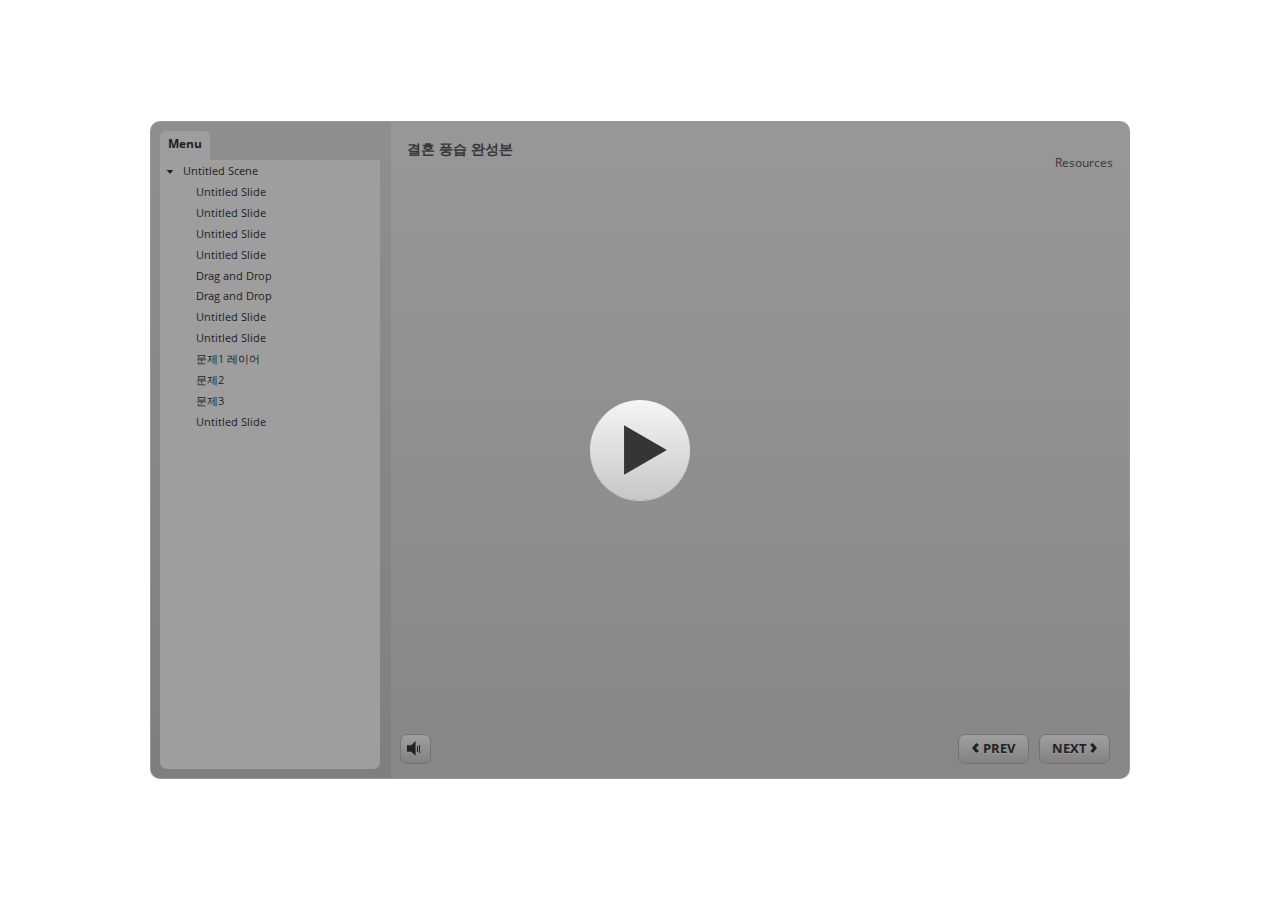
<file: story_html5.html>
<!DOCTYPE html>
<html lang="en-US">
<head>
  <meta charset="utf-8">
  <!-- Created using Storyline 3 - http://www.articulate.com  -->
  <!-- version: 3.11.23355.0 -->
  <title>&#44208;&#54844; &#54413;&#49845; &#50756;&#49457;&#48376;</title>
  <meta http-equiv="x-ua-compatible" content="IE=edge" />
  <meta name="viewport" content="width=device-width, initial-scale=1.0, user-scalable=no, shrink-to-fit=no, minimal-ui" />
  <meta name="apple-mobile-web-app-capable" content="yes" />
  <style>
    html, body { height: 100%; padding: 0; margin: 0 }
    #app { height: 100%; width: 100%; }
  </style>
  
  <script>window.THREE = { };</script>
</head>
<body style="background: #FFFFFF" class="cs-HTML theme-classic">
  <!-- 360 -->
  <script>!function(e){function n(e,i){return e.test(i)}function i(e){var i=e||navigator.userAgent,o=i.split("[FBAN");if(void 0!==o[1]&&(i=o[0]),this.apple={phone:n(t,i),ipod:n(d,i),tablet:!n(t,i)&&n(s,i),device:n(t,i)||n(d,i)||n(s,i)},this.amazon={phone:n(h,i),tablet:!n(h,i)&&n(a,i),device:n(h,i)||n(a,i)},this.android={phone:n(h,i)||n(b,i),tablet:!n(h,i)&&!n(b,i)&&(n(a,i)||n(r,i)),device:n(h,i)||n(a,i)||n(b,i)||n(r,i)},this.windows={phone:n(l,i),tablet:n(p,i),device:n(l,i)||n(p,i)},this.other={blackberry:n(f,i),blackberry10:n(u,i),opera:n(c,i),firefox:n(A,i),chrome:n(w,i),device:n(f,i)||n(u,i)||n(c,i)||n(A,i)||n(w,i)},this.seven_inch=n(v,i),this.any=this.apple.device||this.android.device||this.windows.device||this.other.device||this.seven_inch,this.phone=this.apple.phone||this.android.phone||this.windows.phone,this.tablet=this.apple.tablet||this.android.tablet||this.windows.tablet,"undefined"==typeof window)return this}function o(){var e=new i;return e.Class=i,e}var t=/iPhone/i,d=/iPod/i,s=/iPad/i,b=/(?=.*\bAndroid\b)(?=.*\bMobile\b)/i,r=/Android/i,h=/(?=.*\bAndroid\b)(?=.*\bSD4930UR\b)/i,a=/(?=.*\bAndroid\b)(?=.*\b(?:KFOT|KFTT|KFJWI|KFJWA|KFSOWI|KFTHWI|KFTHWA|KFAPWI|KFAPWA|KFARWI|KFASWI|KFSAWI|KFSAWA)\b)/i,l=/IEMobile/i,p=/(?=.*\bWindows\b)(?=.*\bARM\b)/i,f=/BlackBerry/i,u=/BB10/i,c=/Opera Mini/i,w=/(CriOS|Chrome)(?=.*\bMobile\b)/i,A=/(?=.*\bFirefox\b)(?=.*\bMobile\b)/i,v=new RegExp("(?:Nexus 7|BNTV250|Kindle Fire|Silk|GT-P1000)","i");"undefined"!=typeof module&&module.exports&&"undefined"==typeof window?module.exports=i:"undefined"!=typeof module&&module.exports&&"undefined"!=typeof window?module.exports=o():"function"==typeof define&&define.amd?define("isMobile",[],e.isMobile=o()):e.isMobile=o()}(this);
    window.isMobile.apple.tablet = window.isMobile.apple.tablet ||
      (navigator.platform === 'MacIntel' && navigator.maxTouchPoints > 1);
    window.isMobile.apple.device = window.isMobile.apple.device || window.isMobile.apple.tablet;
    window.isMobile.tablet = window.isMobile.tablet || window.isMobile.apple.tablet;
    window.isMobile.any = window.isMobile.any || window.isMobile.apple.tablet;
  </script>

  <div id="focus-sink" aria-hidden="true" tabIndex="-1"></div>

  <div id="preso"></div>
  <script>
    window.DS = {};
    window.globals = {
      DATA_PATH_BASE: '',
      HAS_FRAME: true,
      HAS_SLIDE: true,

      lmsPresent: false,
      tinCanPresent: false,
      cmi5Present: false,
      aoSupport: false,
      scale: 'noscale',
      captureRc: false,
      browserSize: 'optimal',
      bgColor: '#FFFFFF',
      features: '',
      themeName: 'classic',
      preloaderColor: '#FFFFFF',
      suppressAnalytics: false,
      productChannel: 'perpetual',
      publishSource: 'storyline',
      aid: '',
      cid: 'af5c58c6-d51a-463d-b681-7935d81a6083',
      playerVersion: '3.11.23355.0',
      maxIosVideoElements: 5,

      
      parseParams: function(qs) {
        if (window.globals.parsedParams != null) {
          return window.globals.parsedParams;
        }
        qs = (qs || window.location.search.substr(1)).split('+').join(' ');
        var params = {},
            tokens,
            re = /[?&]?([^=]+)=([^&]*)/g;

        while (tokens = re.exec(qs)) {
          params[decodeURIComponent(tokens[1]).trim()] =
            decodeURIComponent(tokens[2]).trim();
        }
        window.globals.parsedParams = params;
        return params;
      }

    };

    (function() {

      var classTypes = [ 'desktop', 'mobile', 'phone', 'tablet' ];

      var addDeviceClasses = function(prefix, testObj) {
        var curr, i;
        for (i = 0; i < classTypes.length; i++) {
          curr = classTypes[i];
          if (testObj[curr]) {
            document.body.classList.add(prefix + curr);
          }
        }
      };

      var params = window.globals.parseParams(),
          isDevicePreview = params.devicepreview === '1',
          isPhoneOverride = params.deviceType === 'phone' || (isDevicePreview && params.phone == '1'),
          isTabletOverride = (params.deviceType === 'tablet' || isDevicePreview) && !isPhoneOverride,
          isMobileOverride = isPhoneOverride || isTabletOverride;

      var deviceView = {
        desktop: !window.isMobile.any && !isMobileOverride,
        mobile: window.isMobile.any || isMobileOverride,
        phone: isPhoneOverride || (window.isMobile.phone && !isTabletOverride),
        tablet: isTabletOverride || window.isMobile.tablet
      };

      window.globals.deviceView = deviceView;
      window.isMobile.desktop = !window.isMobile.any;
      window.isMobile.mobile = window.isMobile.any;

      addDeviceClasses('view-', deviceView);

    })();
  </script>
  
  <script src='story_content/user.js' type=text/javascript></script>
  <div class="slide-loader"></div>

  <script type="text/javascript">
    if (window.globals.deviceView.isMobile) { var doc = document, loader = doc.body.querySelector('.slide-loader'); [ 1, 2, 3 ].forEach(function(n) { var d = doc.createElement('div'); d.style.backgroundColor = window.globals.preloaderColor; d.classList.add('mobile-loader-dot'); d.classList.add('dot' + n); loader.appendChild(d); }); }
  </script>

  <div class="mobile-load-title-overlay" style="display: none">
    <div class="mobile-load-title">&#44208;&#54844; &#54413;&#49845; &#50756;&#49457;&#48376;</div>
  </div>

  <div class="mobile-chrome-warning"></div>

  <script>
    
    if (window.autoSpider && window.vInterfaceObject) {
      document.querySelector('.mobile-load-title-overlay').style.display = 'none';
    }
  </script>

  

  <link rel="stylesheet" href="html5/data/css/output.min.css" data-noprefix />
</body>
<script src="html5/lib/scripts/ds-bootstrap.min.js"></script>
</html>
</file>
<file: html5/data/css/output.min.css>
@font-face {
  font-family: 'Open SansBold CharsBold985D6FA1';
  src: url('[data-uri]');
  font-style: normal;
  font-weight: normal;
}
@font-face {
  font-family: 'Open Sans Charset1_ 5fFF6381EDA';
  src: url('[data-uri]');
  font-style: normal;
  font-weight: normal;
}
@font-face {
  font-family: '순천 RBold Charset1_ Bold924ABB24';
  src: url('[data-uri]');
  font-style: normal;
  font-weight: normal;
}
@font-face {
  font-family: 'TahomaBold Charset1Bold84C02F81';
  src: url('[data-uri]');
  font-style: normal;
  font-weight: normal;
}
@font-face {
  font-family: 'Tahoma Charset1_ 6c9cDU8276B82F';
  src: url('[data-uri]');
  font-style: normal;
  font-weight: normal;
}
@font-face {
  font-family: 'Open Sans Charset0_v9TY33EDE6F2';
  src: url('[data-uri]');
  font-style: normal;
  font-weight: normal;
}
.cs-pxabnsnfns00001100101 .cs-infopanel  {
  box-shadow: 0 1px 0 rgba(184, 184, 184, 1);
  background: rgba(255, 255, 255, 1);
}
.cs-pxabnsnfns00001100101 .cs-infopanel .cs-link {
  color: rgba(124, 34, 128, 1);
}
.cs-pxabnsnfns00001100101 .cs-infopanel .cs-link:hover {
  color: rgba(0, 0, 238, 1);
}
.cs-pxabnsnfns00001100101 .cs-infopanel .cs-name {
  color: rgba(68, 68, 68, 1);
}
.cs-pxabnsnfns00001100101 .cs-infopanel .cs-title {
  color: rgba(153, 153, 153, 1);
}
.cs-pxabnsnfns00001100101 .cs-infopanelpopup  {
  box-shadow: 0 1px 0 rgba(184, 184, 184, 1);
  background: linear-gradient(180deg, rgba(233, 233, 233, 1) 0%, rgba(207, 207, 207, 1) 100%);
}
.cs-pxabnsnfns00001100101 .cs-infopanelpopup .cs-link {
  color: rgba(124, 34, 128, 1);
}
.cs-pxabnsnfns00001100101 .cs-infopanelpopup .cs-link:hover {
  color: rgba(0, 0, 238, 1);
}
.cs-pxabnsnfns00001100101 .cs-infopanelpopup .cs-name {
  color: rgba(68, 68, 68, 1);
}
.cs-pxabnsnfns00001100101 .cs-infopanelpopup .cs-bio {
  color: rgba(153, 153, 153, 1);
}
.cs-pxabnsnfns00001100101 .cs-timer  {
  color: rgba(85, 85, 85, 1);
}
.cs-pxabnsnfns00001100101 .cs-duration stop:first-child {
  stop-color: rgba(0, 215, 255, 1);
}
.cs-pxabnsnfns00001100101 .cs-duration stop:last-child {
  stop-color: rgba(0, 171, 255, 1);
}
.cs-pxabnsnfns00001100101 .cs-elapsed stop:first-child {
  stop-color: rgba(254, 227, 71, 1);
}
.cs-pxabnsnfns00001100101 .cs-elapsed stop:last-child {
  stop-color: rgba(252, 204, 42, 1);
}
.cs-pxabnsnfns00001100101 .cs-timer .cs-pie .cs-innerstroke {
  stroke: rgba(199, 199, 199, 1);
}
.cs-pxabnsnfns00001100101 .cs-timer .cs-pie .cs-innerborder {
  stroke: rgba(255, 255, 255, 1);
}
.cs-pxabnsnfns00001100101 .cs-window  {
  box-shadow: 0 8px 5px rgba(0, 0, 0, 0.2);
  border-color: rgba(234, 234, 234, 1);
  background: rgba(243, 243, 243, 1);
  color: rgba(85, 85, 85, 1);
}
.cs-pxabnsnfns00001100101 .cs-window .cs-diva {
  border-color: rgba(247, 247, 247, 1);
}
.cs-pxabnsnfns00001100101 .cs-window .cs-divb {
  border-color: rgba(211, 211, 211, 1);
}
.cs-pxabnsnfns00001100101 .cs-editor .cs-editor-slide {
  color: rgba(85, 85, 85, 1);
}
.cs-pxabnsnfns00001100101 .cs-editor .cs-editor-html {
  color: rgba(68, 68, 68, 1);
}
.cs-pxabnsnfns00001100101 .cs-editor .cs-editor-button {
  text-shadow: 0 1px 0 rgba(240, 240, 240, 1);
  color: rgba(53, 53, 53, 1);
  border-color: rgba(177, 177, 177, 1);
  background: linear-gradient(180deg, rgba(245, 245, 245, 1) 0%, rgba(199, 199, 199, 1) 100%);
}
.cs-pxabnsnfns00001100101 .cs-editor .cs-editor-button:hover {
  background: linear-gradient(180deg, rgba(242, 242, 242, 1) 0%, rgba(175, 175, 175, 1) 100%);
}
.cs-pxabnsnfns00001100101 .cs-editor .cs-editor-button:active {
  background: linear-gradient(180deg, rgba(199, 199, 199, 1) 0%, rgba(244, 244, 244, 1) 100%);
}
.cs-pxabnsnfns00001100101 .cs-listitem  {
  color: rgba(53, 53, 53, 1);
  border-color: rgba(223, 223, 223, 1);
}
.cs-pxabnsnfns00001100101 .cs-listitem.cs-viewed {
  color: rgba(144, 144, 144, 1);
}
.cs-pxabnsnfns00001100101 .cs-listitem.cs-selected {
  color: rgba(53, 53, 53, 1);
  background: rgba(192, 226, 241, 1);
}
.cs-pxabnsnfns00001100101 .cs-listitem.cs-selected:hover {
  background: rgba(192, 226, 241, 1);
}
.cs-pxabnsnfns00001100101 .cs-listitem.cs-selected.hover {
  background: rgba(192, 226, 241, 1);
}
.cs-pxabnsnfns00001100101 .cs-listitem.cs-selected:focus {
  background: rgba(192, 226, 241, 1);
}
.cs-pxabnsnfns00001100101 .cs-listitem .cs-icon-carrot {
  fill: rgba(53, 53, 53, 1);
}
.cs-pxabnsnfns00001100101 .cs-listitem .cs-icon-carrot .cs-shadow {
  fill: rgba(255, 255, 255, 1);
}
.cs-pxabnsnfns00001100101 .cs-listitem:hover {
  background: rgba(230, 230, 230, 1);
}
.cs-pxabnsnfns00001100101 .cs-listitem.hover {
  background: rgba(230, 230, 230, 1);
}
.cs-pxabnsnfns00001100101 .cs-listitem:focus {
  background: rgba(230, 230, 230, 1);
}
.cs-pxabnsnfns00001100101 .cs-glossary  {
  color: rgba(53, 53, 53, 1);
}
.cs-pxabnsnfns00001100101 .cs-glossary .cs-scrolling-panel {
  background: rgba(231, 231, 231, 1);
}
.cs-pxabnsnfns00001100101 .cs-glossary .cs-term.cs-selected .cs-choice-list-trigger {
  color: rgba(53, 53, 53, 1);
  background: rgba(192, 226, 241, 1);
}
.cs-pxabnsnfns00001100101 .cs-glossary .cs-term.cs-selected .cs-choice-list-trigger:focus {
  color: rgba(53, 53, 53, 1);
  background: rgba(192, 226, 241, 1);
}
.cs-pxabnsnfns00001100101 .cs-glossary .cs-term:hover .cs-choice-list-trigger {
  background: rgba(230, 230, 230, 1);
}
.cs-pxabnsnfns00001100101 .cs-glossary .cs-term.hover .cs-choice-list-trigger {
  background: rgba(230, 230, 230, 1);
}
.cs-pxabnsnfns00001100101 .cs-glossary .cs-term .cs-choice-list-trigger:focus {
  background: rgba(230, 230, 230, 1);
}
.cs-pxabnsnfns00001100101 .cs-glossary .cs-diva {
  border-color: rgba(226, 226, 226, 1);
}
.cs-pxabnsnfns00001100101 .cs-glossary .cs-divb {
  border-color: rgba(226, 226, 226, 1);
}
.cs-pxabnsnfns00001100101 .cs-glossary .cs-divc {
  border-color: rgba(250, 250, 250, 1);
}
.cs-pxabnsnfns00001100101 .cs-glossary .cs-heading {
  color: rgba(68, 68, 68, 1);
}
.cs-pxabnsnfns00001100101 .cs-resource .cs-separator {
  border-color: rgba(224, 224, 224, 1);
}
.cs-pxabnsnfns00001100101 .cs-outline  {
  color: rgba(68, 68, 68, 1);
}
.cs-pxabnsnfns00001100101 .cs-outline .cs-diva {
  border-color: rgba(198, 198, 198, 1);
}
.cs-pxabnsnfns00001100101 .cs-outline .cs-divb {
  border-color: rgba(249, 249, 249, 1);
}
.cs-pxabnsnfns00001100101 .cs-outline .cs-divc {
  border-color: rgba(225, 225, 225, 1);
}
.cs-pxabnsnfns00001100101 .cs-outline .cs-search-filter:hover {
  color: rgba(0, 0, 238, 1);
}
.cs-pxabnsnfns00001100101 .cs-outline .cs-search-filter.hover {
  color: rgba(0, 0, 238, 1);
}
.cs-pxabnsnfns00001100101 .cs-transcript  {
  color: rgba(68, 68, 68, 1);
}
.cs-pxabnsnfns00001100101 .cs-transcript .cs-div {
  border-color: rgba(225, 225, 225, 1);
}
.cs-pxabnsnfns00001100101 .cs-tabs:not(.topmenu-item) {
  color: rgba(85, 85, 85, 1);
}
.cs-pxabnsnfns00001100101 .cs-tabs .cs-inner-button:not(.topmenu-item) {
  text-shadow: 0 1px 0 rgba(240, 240, 240, 1);
}
.cs-pxabnsnfns00001100101 .cs-tabs:hover:not(.topmenu-item) {
  color: rgba(51, 51, 51, 1);
}
.cs-pxabnsnfns00001100101 .cs-tabs.cs-selected {
  background: rgba(243, 243, 243, 1);
  color: rgba(51, 51, 51, 1);
}
.cs-pxabnsnfns00001100101 .cs-seekcontrol  {
  background: linear-gradient(180deg, rgba(245, 245, 245, 1) 0%, rgba(199, 199, 199, 1) 100%);
  border-color: rgba(177, 177, 177, 1);
}
.cs-pxabnsnfns00001100101 .cs-seekcontrol .cs-button:hover .cs-icon {
  fill: rgba(85, 85, 85, 1);
}
.cs-pxabnsnfns00001100101 .cs-seekcontrol .cs-button.hover .cs-icon {
  fill: rgba(85, 85, 85, 1);
}
.cs-pxabnsnfns00001100101 .cs-seekcontrol .cs-button .cs-icon-shadow {
  fill: rgba(240, 240, 240, 1);
}
.cs-pxabnsnfns00001100101 .cs-seekcontrol .cs-button .cs-icon {
  fill: rgba(45, 45, 45, 1);
}
.cs-pxabnsnfns00001100101 .cs-seekcontrol .cs-seek .cs-fill {
  background: rgba(255, 255, 255, 1);
}
.cs-pxabnsnfns00001100101 .cs-seekcontrol .cs-seek {
  background: rgba(231, 231, 231, 1);
  border-color: rgba(184, 184, 184, 1);
}
.cs-pxabnsnfns00001100101 .cs-searchinput .cs-input {
  color: rgba(138, 138, 138, 1);
  border-color: rgba(173, 173, 173, 1);
  background: rgba(223, 223, 223, 1);
}
.cs-pxabnsnfns00001100101 .cs-searchinput .cs-input:focus {
  color: rgba(51, 51, 51, 1);
  background: rgba(250, 250, 250, 1);
}
.cs-pxabnsnfns00001100101 .cs-searchinput .cs-input:hover {
  box-shadow: inset 0 0 1px 0 rgba(107, 248, 255, 1);
}
.cs-pxabnsnfns00001100101 .cs-searchinput .cs-input.hover {
  box-shadow: inset 0 0 1px 0 rgba(107, 248, 255, 1);
}
.cs-pxabnsnfns00001100101 .cs-searchinput .cs-button .cs-icon {
  fill: rgba(138, 138, 138, 1);
}
.cs-pxabnsnfns00001100101 .cs-searchinput .cs-button:hover {
  fill: linear-gradient(180deg, rgba(245, 245, 245, 1) 0%, rgba(199, 199, 199, 1) 100%);
}
.cs-pxabnsnfns00001100101 .cs-searchinput .cs-button.hover {
  fill: linear-gradient(180deg, rgba(245, 245, 245, 1) 0%, rgba(199, 199, 199, 1) 100%);
}
.cs-pxabnsnfns00001100101 .cs-menu  {
  box-shadow: 0 1px 0 rgba(184, 184, 184, 1);
  background: rgba(243, 243, 243, 1);
}
.cs-pxabnsnfns00001100101 .cs-topmenu-item.active .cs-tab {
  background: rgba(243, 243, 243, 1);
}
.cs-pxabnsnfns00001100101 .cs-logo  {
  box-shadow: 0 1px 0 rgba(184, 184, 184, 1);
  background: rgba(255, 255, 255, 1);
}
.cs-pxabnsnfns00001100101 .cs-checkbox  {
  color: rgba(68, 68, 68, 1);
}
.cs-pxabnsnfns00001100101 .cs-checkbox:hover {
  border-color: rgba(107, 248, 255, 1);
}
.cs-pxabnsnfns00001100101 .cs-checkbox.hover {
  border-color: rgba(107, 248, 255, 1);
}
.cs-pxabnsnfns00001100101 .cs-checkbox .cs-box {
  color: rgba(255, 255, 255, 1);
  border-color: rgba(184, 184, 184, 1);
}
.cs-pxabnsnfns00001100101 .cs-checkbox .cs-box:checked::after {
  color: rgba(51, 204, 0, 1);
}
.cs-pxabnsnfns00001100101 .cs-button  {
  text-shadow: 0 1px 0 rgba(240, 240, 240, 1);
  color: rgba(53, 53, 53, 1);
  border-color: rgba(177, 177, 177, 1);
  background: linear-gradient(180deg, rgba(245, 245, 245, 1) 0%, rgba(199, 199, 199, 1) 100%);
  box-shadow: 0 1px 0 rgba(207, 207, 207, 1);
}
.cs-pxabnsnfns00001100101 .cs-button .cs-icon {
  fill: rgba(53, 53, 53, 1);
}
.cs-pxabnsnfns00001100101 .cs-button .cs-icon-shadow {
  fill: rgba(240, 240, 240, 1);
}
.cs-pxabnsnfns00001100101 .cs-button:hover {
  background: linear-gradient(180deg, rgba(242, 242, 242, 1) 0%, rgba(175, 175, 175, 1) 100%);
}
.cs-pxabnsnfns00001100101 .cs-button.hover {
  background: linear-gradient(180deg, rgba(242, 242, 242, 1) 0%, rgba(175, 175, 175, 1) 100%);
}
.cs-pxabnsnfns00001100101 .cs-button:active {
  background: linear-gradient(180deg, rgba(199, 199, 199, 1) 0%, rgba(244, 244, 244, 1) 100%);
}
.cs-pxabnsnfns00001100101 .cs-button.cs-disabled:hover {
  background: linear-gradient(180deg, rgba(245, 245, 245, 1) 0%, rgba(199, 199, 199, 1) 100%);
}
.cs-pxabnsnfns00001100101 .cs-button.cs-disabled.hover {
  background: linear-gradient(180deg, rgba(245, 245, 245, 1) 0%, rgba(199, 199, 199, 1) 100%);
}
.cs-pxabnsnfns00001100101 .cs-button.cs-disabled:active {
  background: linear-gradient(180deg, rgba(245, 245, 245, 1) 0%, rgba(199, 199, 199, 1) 100%);
}
.cs-pxabnsnfns00001100101 .cs-button.cs-volume:hover {
  background: linear-gradient(180deg, rgba(245, 245, 245, 1) 0%, rgba(199, 199, 199, 1) 100%);
}
.cs-pxabnsnfns00001100101 .cs-button.cs-volume.hover {
  background: linear-gradient(180deg, rgba(245, 245, 245, 1) 0%, rgba(199, 199, 199, 1) 100%);
}
.cs-pxabnsnfns00001100101 .cs-button.cs-volume:active {
  background: linear-gradient(180deg, rgba(245, 245, 245, 1) 0%, rgba(199, 199, 199, 1) 100%);
}
.cs-pxabnsnfns00001100101.cs-base  {
  color: rgba(85, 85, 85, 1);
  border-color: rgba(233, 233, 233, 1);
  background: linear-gradient(180deg, rgba(233, 233, 233, 1) 0%, rgba(207, 207, 207, 1) 100%);
}
.cs-pxabnsnfns00001100101.cs-base .cs-separator .cs-diva {
  background: rgba(211, 211, 211, 1);
}
.cs-pxabnsnfns00001100101.cs-base .cs-separator .cs-divb {
  background: rgba(247, 247, 247, 1);
}
.cs-pxabnsnfns00001100101.cs-base .cs-topmenu-item.active .cs-tab {
  border-color: rgba(211, 211, 211, 1);
}
.cs-pxabnsnfns00001100101.cs-base .cs-topmenu-item.active .cs-panel {
  border-color: rgba(211, 211, 211, 1);
}
.cs-pxabnsnfns00001100101.cs-base .cs-left {
  background: linear-gradient(180deg, rgba(219, 219, 219, 1) 0%, rgba(195, 195, 195, 1) 100%);
}
.cs-pxabnsnfns00001100101.cs-base .cs-area-primary .cs-slide-container {
  background: linear-gradient(180deg, rgba(233, 233, 233, 1) 0%, rgba(207, 207, 207, 1) 100%);
}
.cs-pxabnsnfns00001100101 .cs-volume::-moz-range-thumb {
  border-color: rgba(165, 165, 165, 1);
  box-shadow: inset 0 0 1px 0 rgba(212, 212, 212, 1);
  background: rgba(200, 200, 200, 1);
}
.cs-pxabnsnfns00001100101 .cs-volume::-ms-thumb {
  border-color: rgba(165, 165, 165, 1);
  box-shadow: inset 0 0 1px 0 rgba(212, 212, 212, 1);
  background: rgba(200, 200, 200, 1);
}
.cs-pxabnsnfns00001100101 .cs-volume::-webkit-slider-thumb {
  border-color: rgba(165, 165, 165, 1);
  box-shadow: inset 0 0 1px 0 rgba(212, 212, 212, 1);
  background: rgba(200, 200, 200, 1);
}
.cs-pxabnsnfns00001100101 .cs-volume::-moz-range-track {
  border-color: rgba(242, 242, 242, 1);
  background: linear-gradient(180deg, rgba(188, 188, 188, 1) 0%, rgba(188, 188, 188, 1) 50.196%, rgba(195, 195, 195, 1) 100%);
}
.cs-pxabnsnfns00001100101 .cs-volume::-ms-track {
  border-color: rgba(242, 242, 242, 1);
  background: linear-gradient(180deg, rgba(188, 188, 188, 1) 0%, rgba(188, 188, 188, 1) 50.196%, rgba(195, 195, 195, 1) 100%);
}
.cs-pxabnsnfns00001100101 .cs-volume::-webkit-slider-runnable-track {
  border-color: rgba(242, 242, 242, 1);
  background: linear-gradient(180deg, rgba(188, 188, 188, 1) 0%, rgba(188, 188, 188, 1) 50.196%, rgba(195, 195, 195, 1) 100%);
}
body.show-focus .tab-focus-box {
  border-color: rgba(255, 255, 0, 1);
}
.skipnav {
  border-color: rgba(255, 255, 0, 1);
}
.fn-npnxnanbsnfns00001100101 {
  font-family: 'Open SansD6FFC9F9';
  -webkit-font-variant-ligatures: no-common-ligatures;
  font-variant-ligatures: no-common-ligatures;
}
.fn-pxabnsnfns00001100101 {
  font-family: 'Open SansD6FFC9F9';
  -webkit-font-variant-ligatures: no-common-ligatures;
  font-variant-ligatures: no-common-ligatures;
}
.fn-npxnabnsnfns00001100101 {
  font-family: 'Open SansD6FFC9F9';
  -webkit-font-variant-ligatures: no-common-ligatures;
  font-variant-ligatures: no-common-ligatures;
}
.fn-npnxnanbnsnfns00001100101 {
  font-family: 'Open SansD6FFC9F9';
  -webkit-font-variant-ligatures: no-common-ligatures;
  font-variant-ligatures: no-common-ligatures;
}
.fn-pxabnsnfns00001100100 {
  font-family: 'Open SansD6FFC9F9';
  -webkit-font-variant-ligatures: no-common-ligatures;
  font-variant-ligatures: no-common-ligatures;
}
@font-face {
  font-family: 'Open SansD6FFC9F9';
  src: url('[data-uri]');
  font-style: normal;
  font-weight: bold;
}
@font-face {
  font-family: 'Open SansD6FFC9F9';
  src: url('[data-uri]');
  font-style: normal;
  font-weight: normal;
}
.cs-InvalidPromptSlide .cs-61tQenPeX4Q-InvalidPromptSlide-btn0 {
  color: rgba(53, 53, 53, 1);
  border-color: rgba(177, 177, 177, 1);
  background: linear-gradient(180deg, rgba(245, 245, 245, 1) 0%, rgba(199, 199, 199, 1) 100%);
  text-shadow: 0 1px 0 rgba(240, 240, 240, 1);
}
.cs-InvalidPromptSlide .cs-61tQenPeX4Q-InvalidPromptSlide-btn0 .cs-html {
  color: rgba(68, 68, 68, 1);
}
.cs-InvalidPromptSlide .cs-61tQenPeX4Q-InvalidPromptSlide-btn0 .cs-slide {
  border-color: rgba(85, 85, 85, 1);
}
.cs-InvalidPromptSlide .cs-61tQenPeX4Q-InvalidPromptSlide-btn0:hover {
  background: linear-gradient(180deg, rgba(242, 242, 242, 1) 0%, rgba(175, 175, 175, 1) 100%);
}
.cs-InvalidPromptSlide .cs-61tQenPeX4Q-InvalidPromptSlide-btn0:active {
  background: linear-gradient(180deg, rgba(199, 199, 199, 1) 0%, rgba(244, 244, 244, 1) 100%);
}
.cs-PrintPromptSlide .cs-61tQenPeX4Q-PrintPromptSlide-btn0 {
  color: rgba(53, 53, 53, 1);
  border-color: rgba(177, 177, 177, 1);
  background: linear-gradient(180deg, rgba(245, 245, 245, 1) 0%, rgba(199, 199, 199, 1) 100%);
  text-shadow: 0 1px 0 rgba(240, 240, 240, 1);
}
.cs-PrintPromptSlide .cs-61tQenPeX4Q-PrintPromptSlide-btn0 .cs-html {
  color: rgba(68, 68, 68, 1);
}
.cs-PrintPromptSlide .cs-61tQenPeX4Q-PrintPromptSlide-btn0 .cs-slide {
  border-color: rgba(85, 85, 85, 1);
}
.cs-PrintPromptSlide .cs-61tQenPeX4Q-PrintPromptSlide-btn0:hover {
  background: linear-gradient(180deg, rgba(242, 242, 242, 1) 0%, rgba(175, 175, 175, 1) 100%);
}
.cs-PrintPromptSlide .cs-61tQenPeX4Q-PrintPromptSlide-btn0:active {
  background: linear-gradient(180deg, rgba(199, 199, 199, 1) 0%, rgba(244, 244, 244, 1) 100%);
}
.cs-ScrollPromptSlide .cs-61tQenPeX4Q-ScrollPromptSlide-btn0 {
  color: rgba(53, 53, 53, 1);
  border-color: rgba(177, 177, 177, 1);
  background: linear-gradient(180deg, rgba(245, 245, 245, 1) 0%, rgba(199, 199, 199, 1) 100%);
  text-shadow: 0 1px 0 rgba(240, 240, 240, 1);
}
.cs-ScrollPromptSlide .cs-61tQenPeX4Q-ScrollPromptSlide-btn0 .cs-html {
  color: rgba(68, 68, 68, 1);
}
.cs-ScrollPromptSlide .cs-61tQenPeX4Q-ScrollPromptSlide-btn0 .cs-slide {
  border-color: rgba(85, 85, 85, 1);
}
.cs-ScrollPromptSlide .cs-61tQenPeX4Q-ScrollPromptSlide-btn0:hover {
  background: linear-gradient(180deg, rgba(242, 242, 242, 1) 0%, rgba(175, 175, 175, 1) 100%);
}
.cs-ScrollPromptSlide .cs-61tQenPeX4Q-ScrollPromptSlide-btn0:active {
  background: linear-gradient(180deg, rgba(199, 199, 199, 1) 0%, rgba(244, 244, 244, 1) 100%);
}
.cs-ResumePromptSlide .cs-61tQenPeX4Q-ResumePromptSlide-btn0 {
  color: rgba(53, 53, 53, 1);
  border-color: rgba(177, 177, 177, 1);
  background: linear-gradient(180deg, rgba(245, 245, 245, 1) 0%, rgba(199, 199, 199, 1) 100%);
  text-shadow: 0 1px 0 rgba(240, 240, 240, 1);
}
.cs-ResumePromptSlide .cs-61tQenPeX4Q-ResumePromptSlide-btn0 .cs-html {
  color: rgba(68, 68, 68, 1);
}
.cs-ResumePromptSlide .cs-61tQenPeX4Q-ResumePromptSlide-btn0 .cs-slide {
  border-color: rgba(85, 85, 85, 1);
}
.cs-ResumePromptSlide .cs-61tQenPeX4Q-ResumePromptSlide-btn0:hover {
  background: linear-gradient(180deg, rgba(242, 242, 242, 1) 0%, rgba(175, 175, 175, 1) 100%);
}
.cs-ResumePromptSlide .cs-61tQenPeX4Q-ResumePromptSlide-btn0:active {
  background: linear-gradient(180deg, rgba(199, 199, 199, 1) 0%, rgba(244, 244, 244, 1) 100%);
}
.cs-ResumePromptSlide .cs-61tQenPeX4Q-ResumePromptSlide-btn1 {
  color: rgba(53, 53, 53, 1);
  border-color: rgba(177, 177, 177, 1);
  background: linear-gradient(180deg, rgba(245, 245, 245, 1) 0%, rgba(199, 199, 199, 1) 100%);
  text-shadow: 0 1px 0 rgba(240, 240, 240, 1);
}
.cs-ResumePromptSlide .cs-61tQenPeX4Q-ResumePromptSlide-btn1 .cs-html {
  color: rgba(68, 68, 68, 1);
}
.cs-ResumePromptSlide .cs-61tQenPeX4Q-ResumePromptSlide-btn1 .cs-slide {
  border-color: rgba(85, 85, 85, 1);
}
.cs-ResumePromptSlide .cs-61tQenPeX4Q-ResumePromptSlide-btn1:hover {
  background: linear-gradient(180deg, rgba(242, 242, 242, 1) 0%, rgba(175, 175, 175, 1) 100%);
}
.cs-ResumePromptSlide .cs-61tQenPeX4Q-ResumePromptSlide-btn1:active {
  background: linear-gradient(180deg, rgba(199, 199, 199, 1) 0%, rgba(244, 244, 244, 1) 100%);
}
.cs-ExternalInterfaceErrorSlide .cs-buttonOK {
  color: rgba(53, 53, 53, 1);
  border-color: rgba(177, 177, 177, 1);
  background: linear-gradient(180deg, rgba(245, 245, 245, 1) 0%, rgba(199, 199, 199, 1) 100%);
  text-shadow: 0 1px 0 rgba(240, 240, 240, 1);
}
.cs-ExternalInterfaceErrorSlide .cs-buttonOK .cs-html {
  color: rgba(68, 68, 68, 1);
}
.cs-ExternalInterfaceErrorSlide .cs-buttonOK .cs-slide {
  border-color: rgba(85, 85, 85, 1);
}
.cs-ExternalInterfaceErrorSlide .cs-buttonOK:hover {
  background: linear-gradient(180deg, rgba(242, 242, 242, 1) 0%, rgba(175, 175, 175, 1) 100%);
}
.cs-ExternalInterfaceErrorSlide .cs-buttonOK:active {
  background: linear-gradient(180deg, rgba(199, 199, 199, 1) 0%, rgba(244, 244, 244, 1) 100%);
}
</file>
